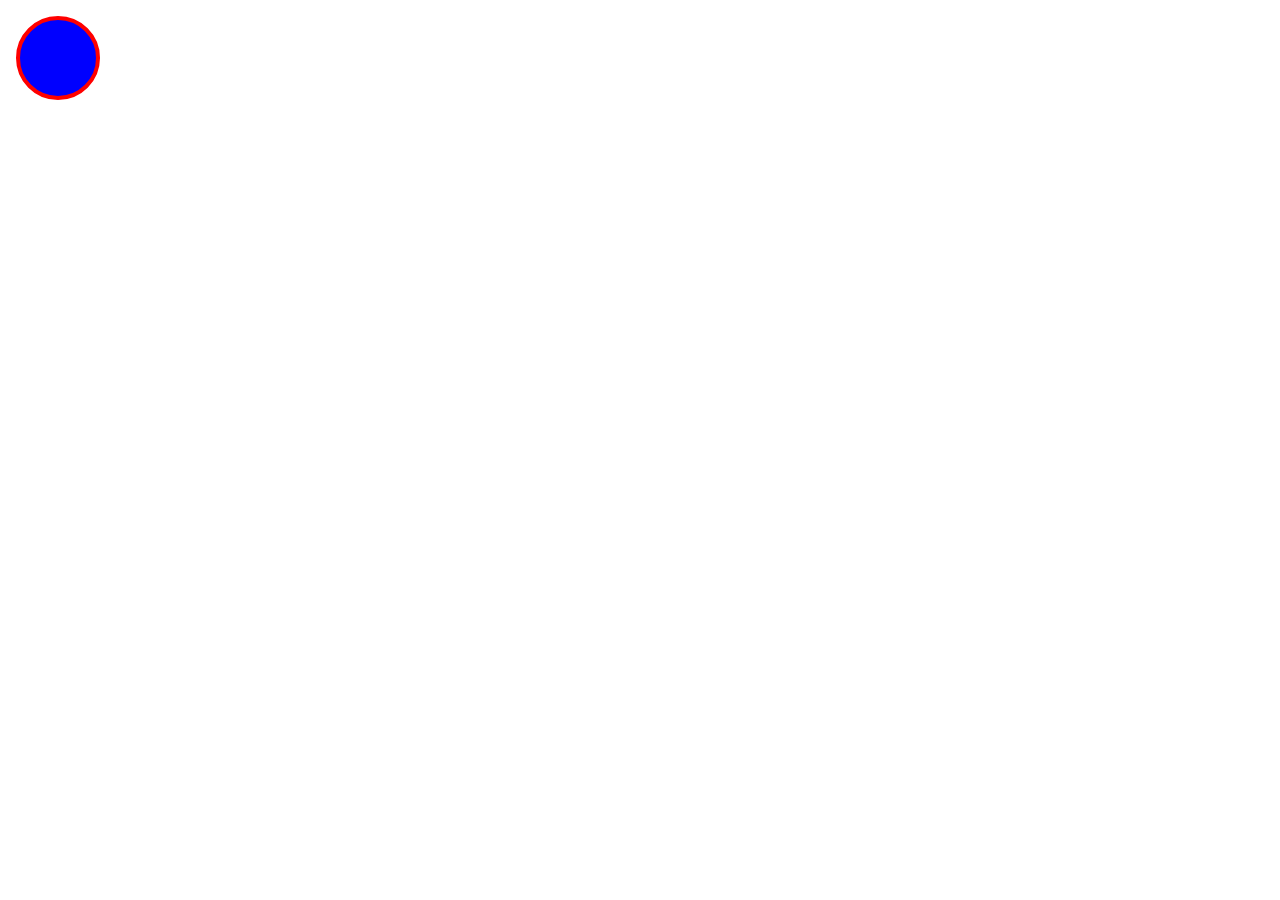
<file: svgcircle.html>
<!DOCTYPE html>
<html lang="en">
  <head>
    <meta charset="UTF-8" />
    <meta name="viewport" content="width=device-width, initial-scale=1.0" />
    <title>Document</title>
  </head>
  <body>
    <svg width="100" height="100">
      <circle
        cx="50"
        cy="50"
        r="40"
        stroke="red"
        stroke-width="4"
        fill="blue"
      ></circle>
      <!-- cx = sumbu X, cy = sumbu Y -->
    </svg>
  </body>
</html>
</file>
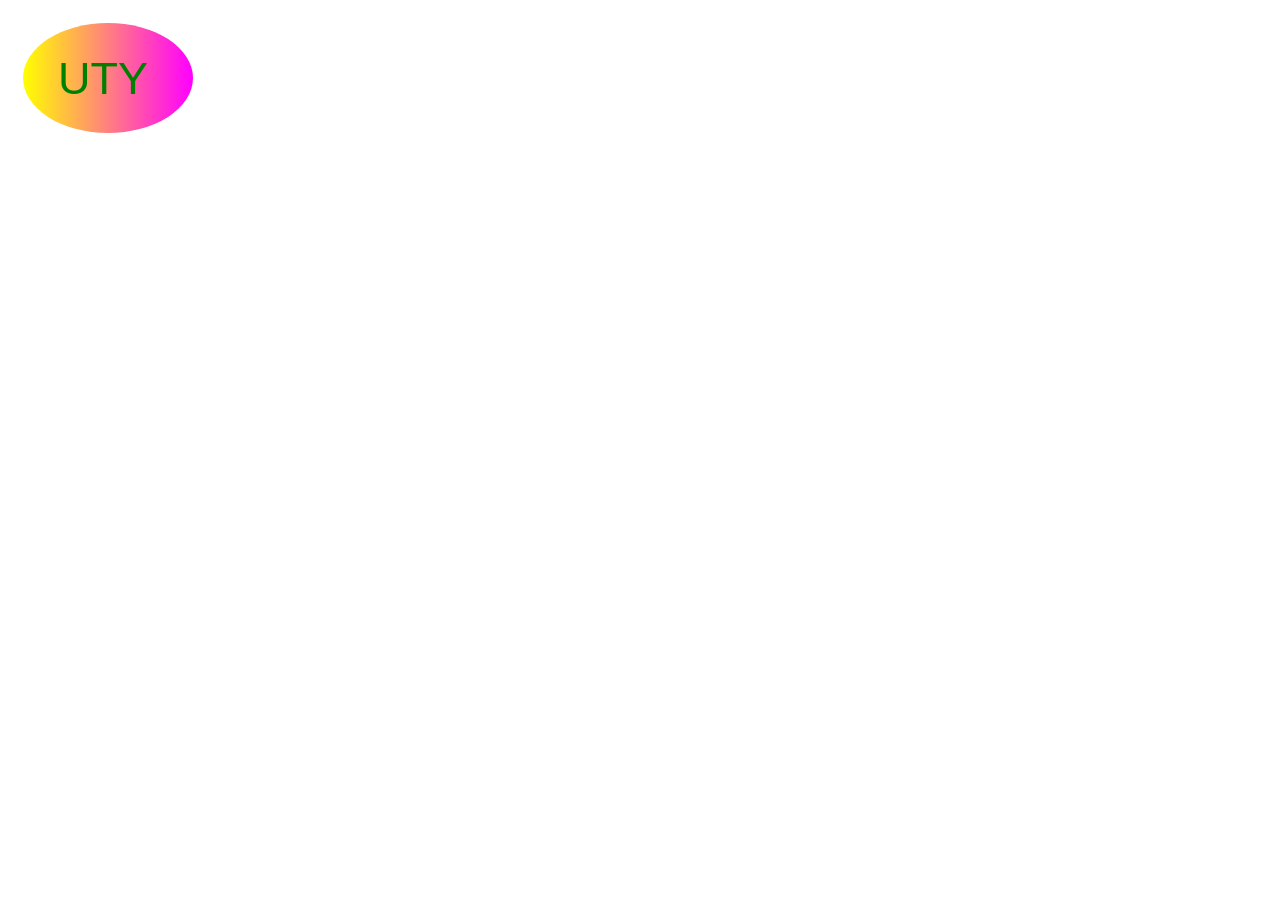
<file: svglogo.html>
<!DOCTYPE html>
<html lang="en">
  <head>
    <meta charset="UTF-8" />
    <meta name="viewport" content="width=device-width, initial-scale=1.0" />
    <title>Document</title>
  </head>
  <body>
    <svg height="130" width="500">
      <defs>
        <linearGradient id="gradl" x1="0%" y1="0%" x2="100%" y2="0%">
          <stop
            offset="0%"
            style="stop-color: rgb(255, 255, 0); stop-opacity: 1"
          />
          <stop
            offset="100%"
            style="stop-color: rgb(255, 0, 255); stop-opacity: 1"
          />
        </linearGradient>
      </defs>
      <ellipse cx="100" cy="70" rx="85" ry="55" fill="url(#gradl)" />
      <text fill="green" font-size="45" font-family="arial" x="50" y="86">
        UTY
      </text>
    </svg>
  </body>
</html>
</file>
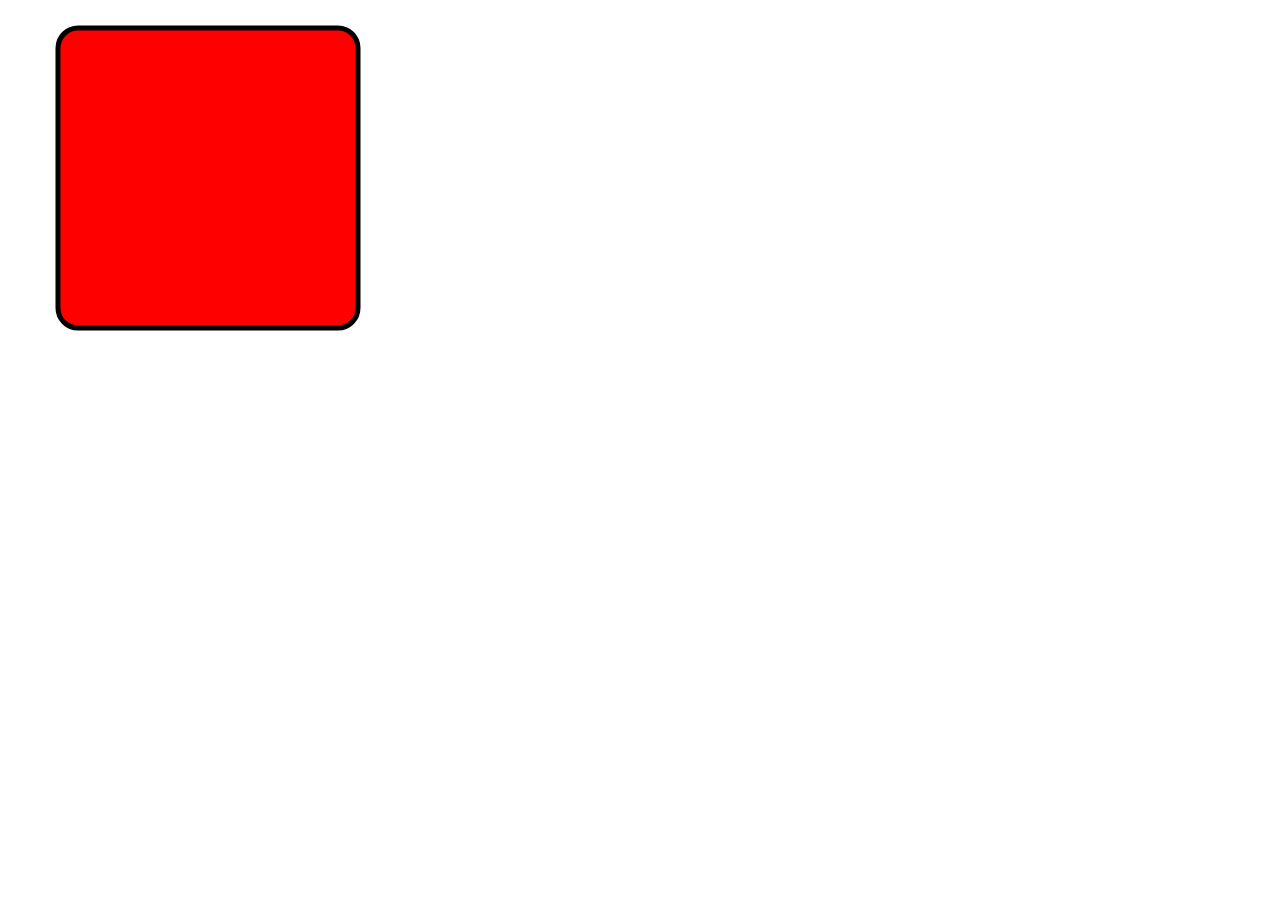
<file: svgroundedrectangel.html>
<!DOCTYPE html>
<html lang="en">
<head>
    <meta charset="UTF-8">
    <meta name="viewport" content="width=device-width, initial-scale=1.0">
    <title>Document</title>
</head>
<body>
<svg width="400" height="400">
    <rect x="50" y="20" rx="20" ry="20" width="300" height="300" style="fill:red; stroke:black; stroke-width:5; opacity:0,5;"></rect>
</svg>
</body>
</html>
</file>
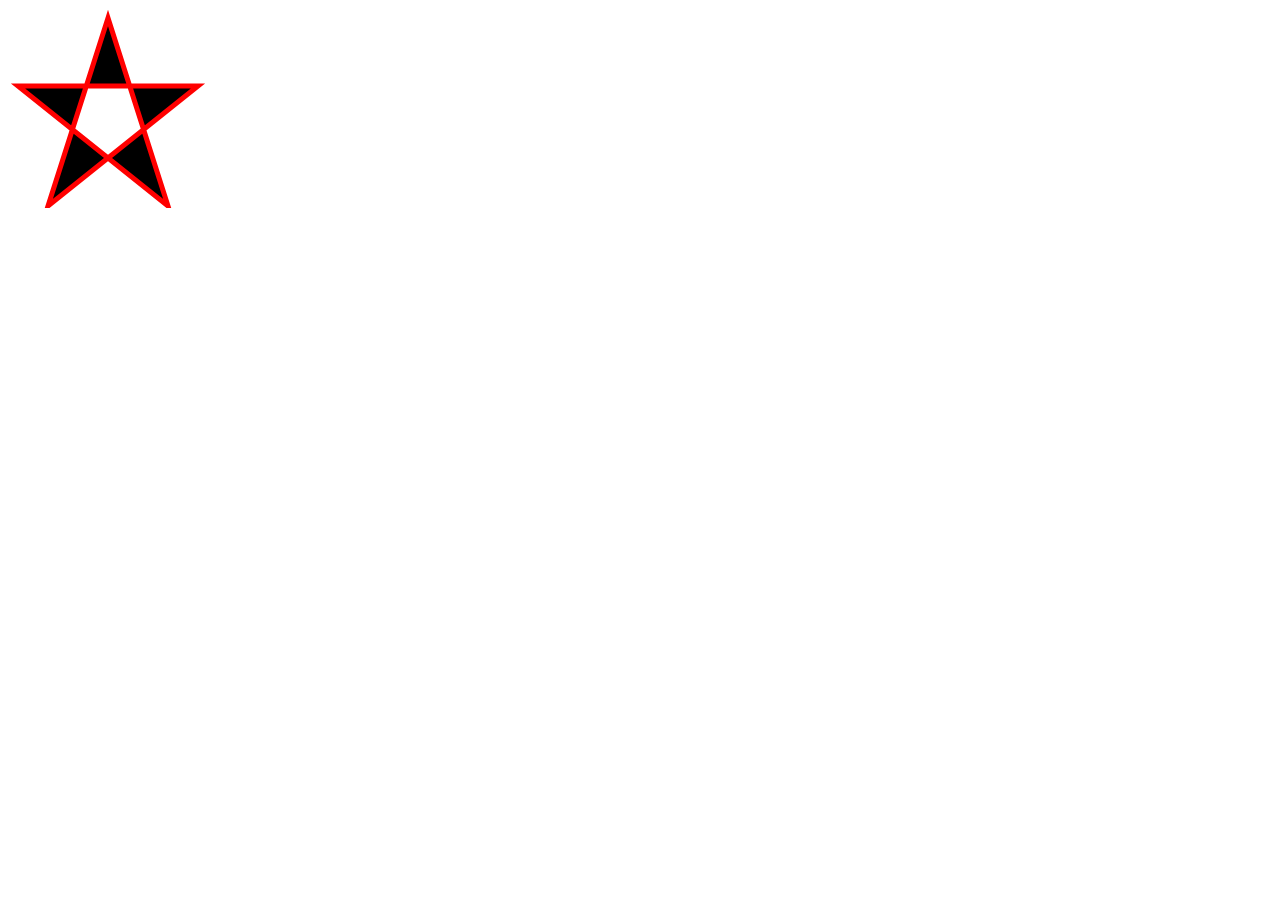
<file: svgstar.html>
<!DOCTYPE html>
<html lang="en">
<head>
    <meta charset="UTF-8">
    <meta name="viewport" content="width=device-width, initial-scale=1.0">
    <title>Document</title>
</head>
<body>
    <svg width="300" height="200">
        <polygon points="100, 10, 40, 198, 190, 78, 10, 78, 160, 198"
        style="
        fill:black;
        stroke:red;
        stroke-width: 5;
        fill-rule:evenodd;"></polygon>
        sorry your browser does not support inline SVG.
    </svg>
</body>
</html>
</file>
